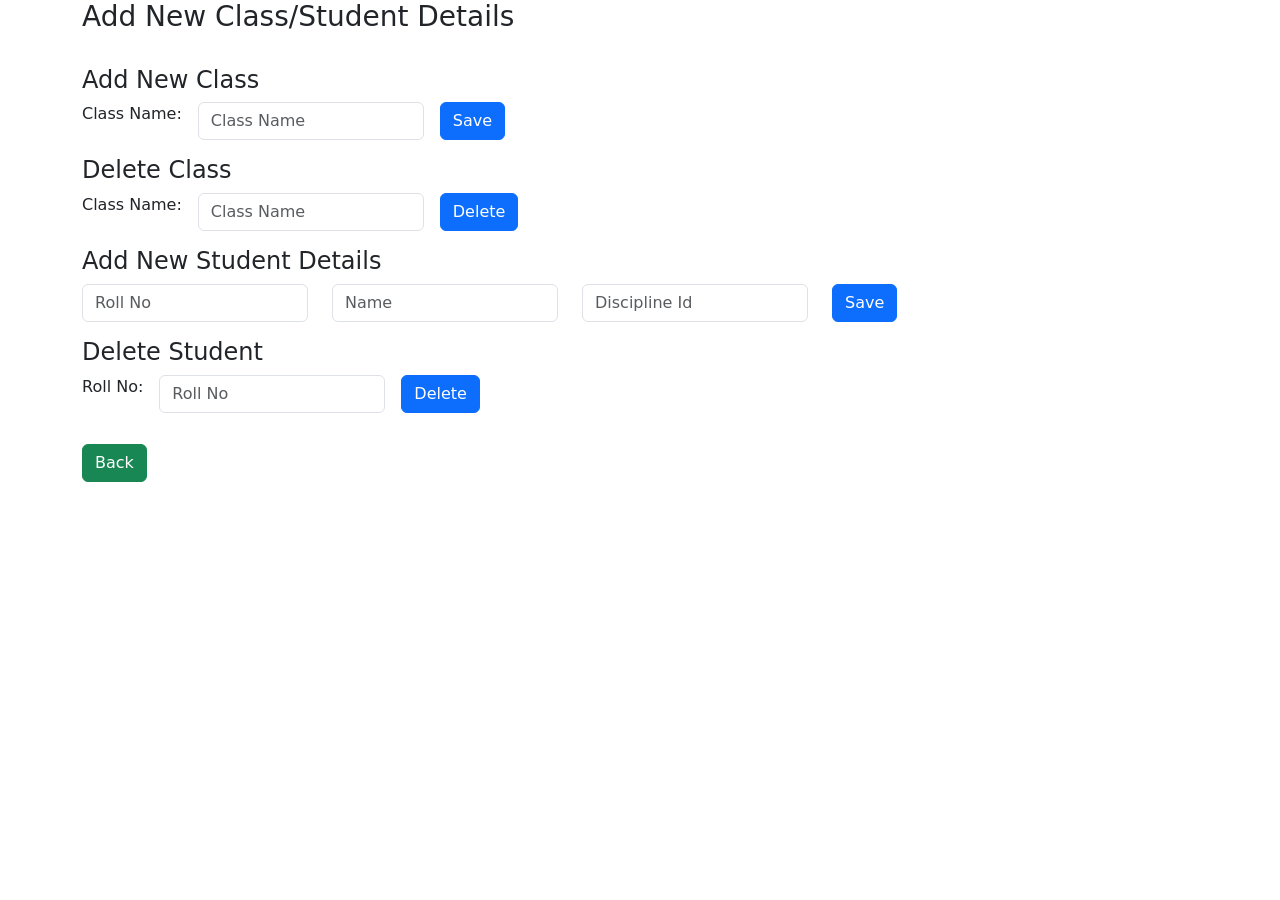
<file: src/main/resources/templates/addClass.html>
<!DOCTYPE html>
<html lang="en" xmlns:th="http://www.thymeleaf.org">
<head>
    <meta charset="UTF-8">
    <link href="https://cdn.jsdelivr.net/npm/bootstrap@5.3.0-alpha1/dist/css/bootstrap.min.css" rel="stylesheet"
          integrity="sha384-GLhlTQ8iRABdZLl6O3oVMWSktQOp6b7In1Zl3/Jr59b6EGGoI1aFkw7cmDA6j6gD" crossorigin="anonymous">
    <title>Add Data</title>
</head>
<body>
<div class="container">
    <h3>Add New Class/Student Details</h3>
    <br>
    <h4>Add New Class</h4>
    <form action="#" th:action="@{/addClass}" th:object="${classData}" method="POST" class="row g-3">
        <div class="col-auto">
            <label>Class Name: </label>
        </div>
        <div class="col-auto">
        <input type="text" class="form-control" th:field="${classData.className}" placeholder="Class Name">
        </div>
        <div class="col-auto">
            <button class="btn btn-primary mb-3" type="submit">Save</button></div>
    </form>

    <h4>Delete Class</h4>
    <form action="#" th:action="@{/deleteClass}" method="POST" class="row g-3">
        <div class="col-auto">
            <label>Class Name: </label>
        </div>
        <div class="col-auto">
        <input name="prop" type="text" class="form-control" placeholder="Class Name"></div>
        <div class="col-auto">
        <button class="btn btn-primary mb-3" type="submit">Delete</button></div>
    </form>

    <h4>Add New Student Details</h4>
    <form action="#" th:action="@{/addStudent}" th:object="${student}" method="POST" class="row g-4">
        <div class="col-auto">
        <input type="text" class="form-control" th:field="${student.rollNo}" placeholder="Roll No"></div>
        <div class="col-auto">
        <input type="text" class="form-control" th:field="${student.name}" placeholder="Name"></div>
        <div class="col-auto">
        <input type="text" class="form-control" th:field="${student.disciplineId}" placeholder="Discipline Id"></div>
        <div class="col-auto">
            <button class="btn btn-primary mb-3" type="submit">Save</button></div>
    </form>

    <h4>Delete Student</h4>
    <form action="#" th:action="@{/deleteStudent}" method="POST" class="row g-3">
        <div class="col-auto">
            <label>Roll No: </label></div>
        <div class="col-auto">
        <input name="prop2" class="form-control" type="text" placeholder="Roll No"></div>
        <div class="col-auto">
        <button class="btn btn-primary mb-3" type="submit">Delete</button></div>
    </form>

    <div style="height:15px"></div>
    <div>
        <button class="btn btn-success"><a style="text-decoration:none; color:white" th:href="@{/}">Back</a></button>
    </div>
</div>
</body>
</html>
</file>
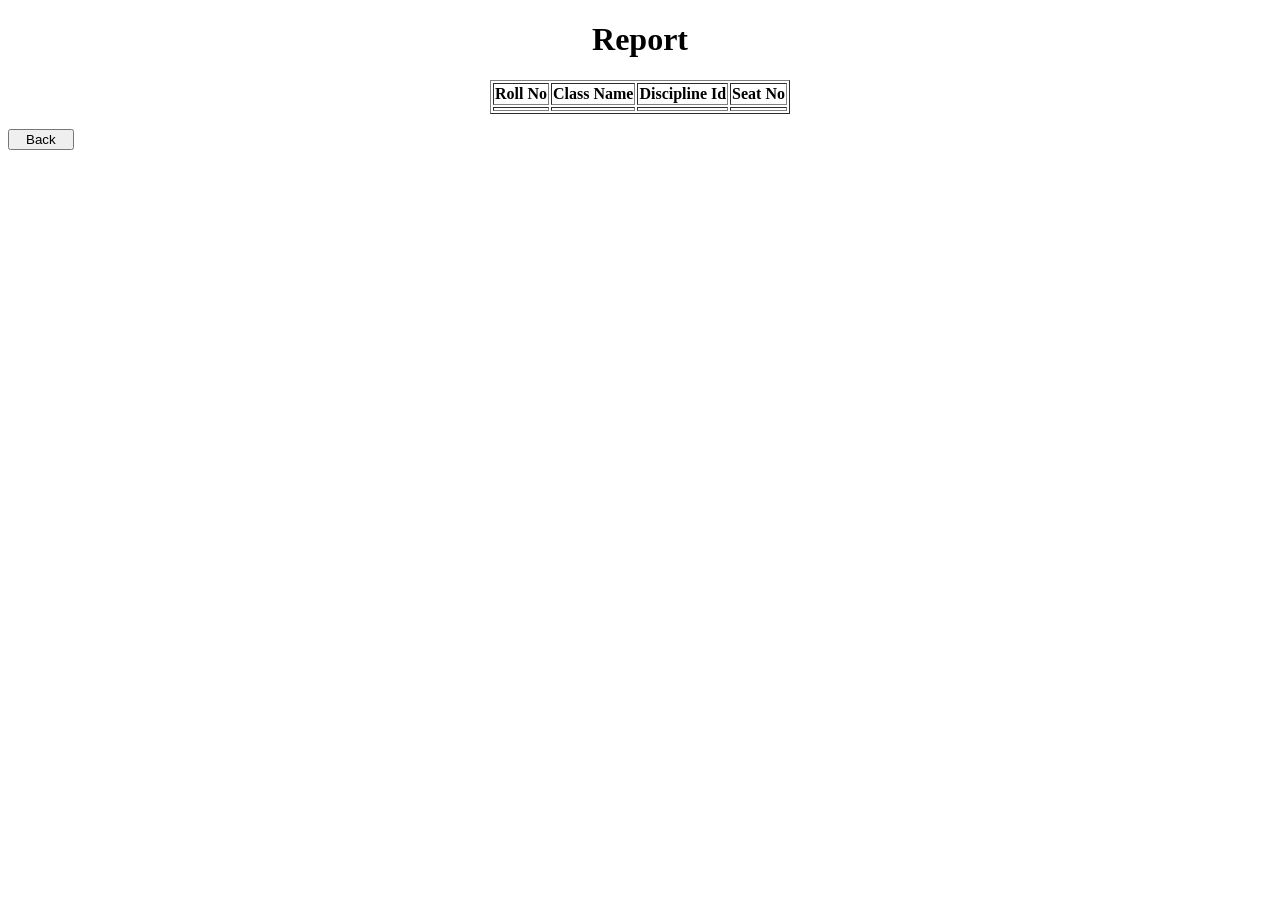
<file: src/main/resources/templates/third.html>
<!DOCTYPE html>
<html lang="en" xmlns:th="http://www.thymeleaf.org">
<head>
    <meta charset="UTF-8">
    <title>Seat Management</title>
</head>

<body>
<h1 align="center">Report</h1>
<table border="1" align="center">
    <div align="center">
        <thead>
        <tr>
            <th>Roll No</th>
            <th>Class Name</th>
            <th>Discipline Id</th>
            <th>Seat No</th>
        </tr>
        </thead>
        <tbody>
        <tr th:each="studentDetails : ${listStudentDetails}">
            <td th:text="${studentDetails.rollNo}"></td>
            <td th:text="${studentDetails.className}"></td>
            <td th:text="${studentDetails.disciplineId}"></td>
            <td th:text="${studentDetails.seatNo}"></td>
        </tr>
        </tbody>
    </div>
</table>
<div style="height:15px"></div>
<div>
    <button type="button"><a style="margin:10px; text-decoration:none;" type="button" class="btn btn-success" th:href="@{/}">Back</a></button>
</div>
</body>
</html>
</file>
